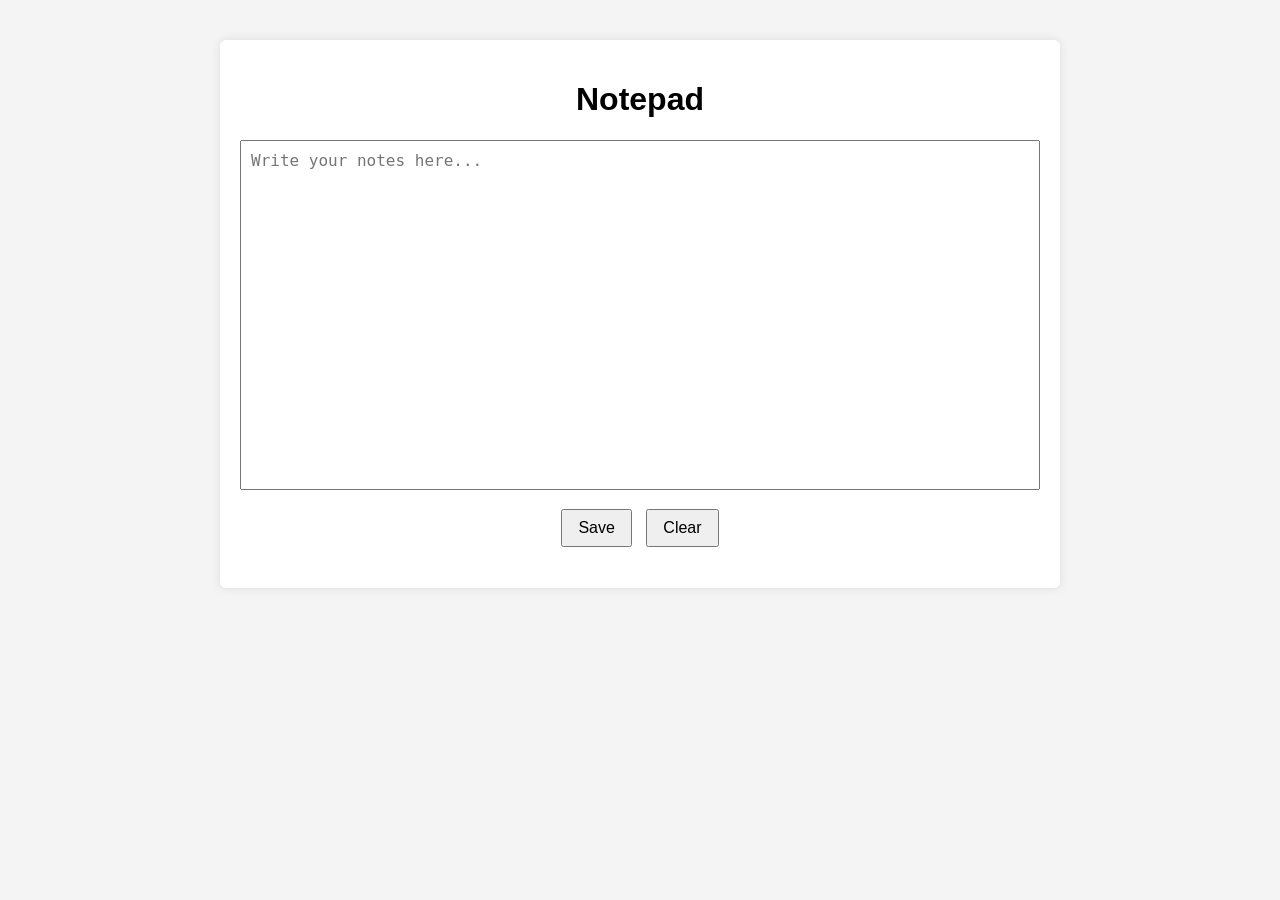
<file: index.html>
<!DOCTYPE html>
<html lang="en">
<head>
  <meta charset="UTF-8">
  <title>Notepad</title>

  <!-- CSS FILE -->
  <link rel="stylesheet" href="style.css">
</head>
<body>

  <div class="container">
    <h1>Notepad</h1>

    <textarea id="note" placeholder="Write your notes here..."></textarea>

    <div class="buttons">
      <button onclick="saveNote()">Save</button>
      <button onclick="clearNote()">Clear</button>
    </div>

    <p id="status"></p>
  </div>

  <!-- JAVASCRIPT FILE -->
  <script src="script.js"></script>
</body>
</html>
</file>
<file: style.css>
body {
  font-family: Arial, sans-serif;
  background-color: #f4f4f4;
  margin: 0;
  padding: 0;
}

.container {
  max-width: 800px;
  margin: 40px auto;
  background-color: white;
  padding: 20px;
  border-radius: 6px;
  box-shadow: 0 0 10px rgba(0, 0, 0, 0.1);
}

h1 {
  text-align: center;
}

textarea {
  width: 100%;
  height: 350px;
  font-size: 16px;
  padding: 10px;
  box-sizing: border-box;
  resize: none;
}

.buttons {
  text-align: center;
  margin-top: 10px;
}

button {
  padding: 8px 15px;
  font-size: 16px;
  margin: 5px;
  cursor: pointer;
}

#status {
  text-align: center;
  margin-top: 10px;
  color: green;
}
</file>
